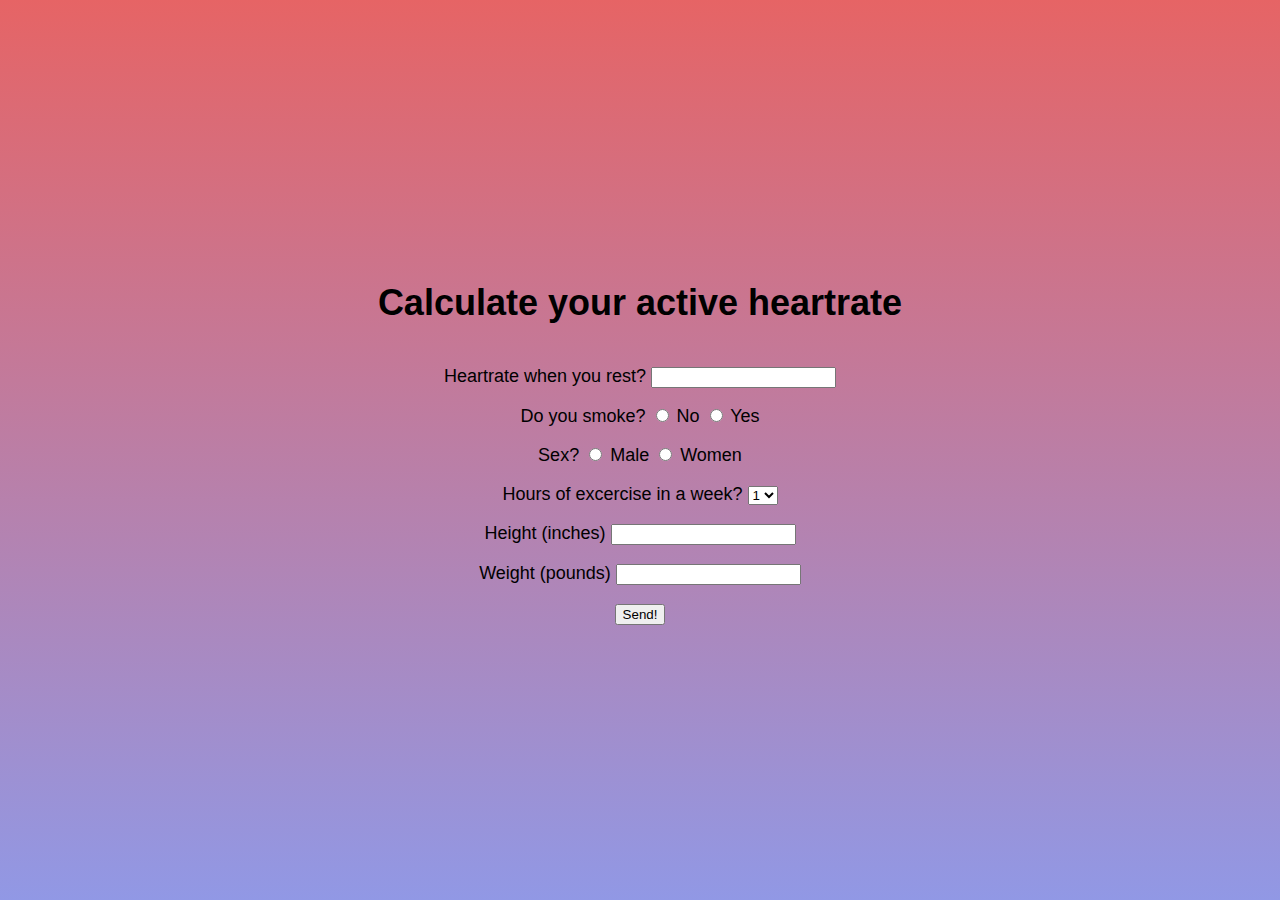
<file: machineLearning-main/index.html>
<!DOCTYPE html>
<html lang="en">

<head>
    <meta charset="UTF-8" />
    <meta http-equiv="X-UA-Compatible" content="IE=edge" />
    <meta name="viewport" content="width=device-width, initial-scale=1.0" />
    <title>Machine Learning Pulse</title>
    <link rel="stylesheet" href="style.css" />
</head>

<body>
    <h1>Calculate your active heartrate</h1>
    <form action="pagina2.html" method="get">
        <p>
            Heartrate when you rest?
            <input type="number" name="rest" />
        </p>
        <p>
            Do you smoke?
            <input type="radio" name="smoke" value="0" /> No
            <input type="radio" name="smoke" value="1" /> Yes
        </p>
        <p>
            Sex?
            <input type="radio" name="sex" value="0" /> Male
            <input type="radio" name="sex" value="1" /> Women
        </p>
        <p>
            Hours of excercise in a week?
            <select name="exercise">
                <option value="1">1</option>
                <option value="2">2</option>
                <option value="3">3</option>
                <option value="4">4</option>
                <option value="5">5</option>
                <option value="6">6</option>
                <option value="7">7</option>
            </select>
        </p>
        <p>
            Height (inches)
            <input type="number" name="height" />
        </p>
        <p>
            Weight (pounds)
            <input type="number" name="weight" />
        </p>
        <p>
            <input type="submit" value="Send!" />
        </p>
    </form>
</body>

</html>
</file>
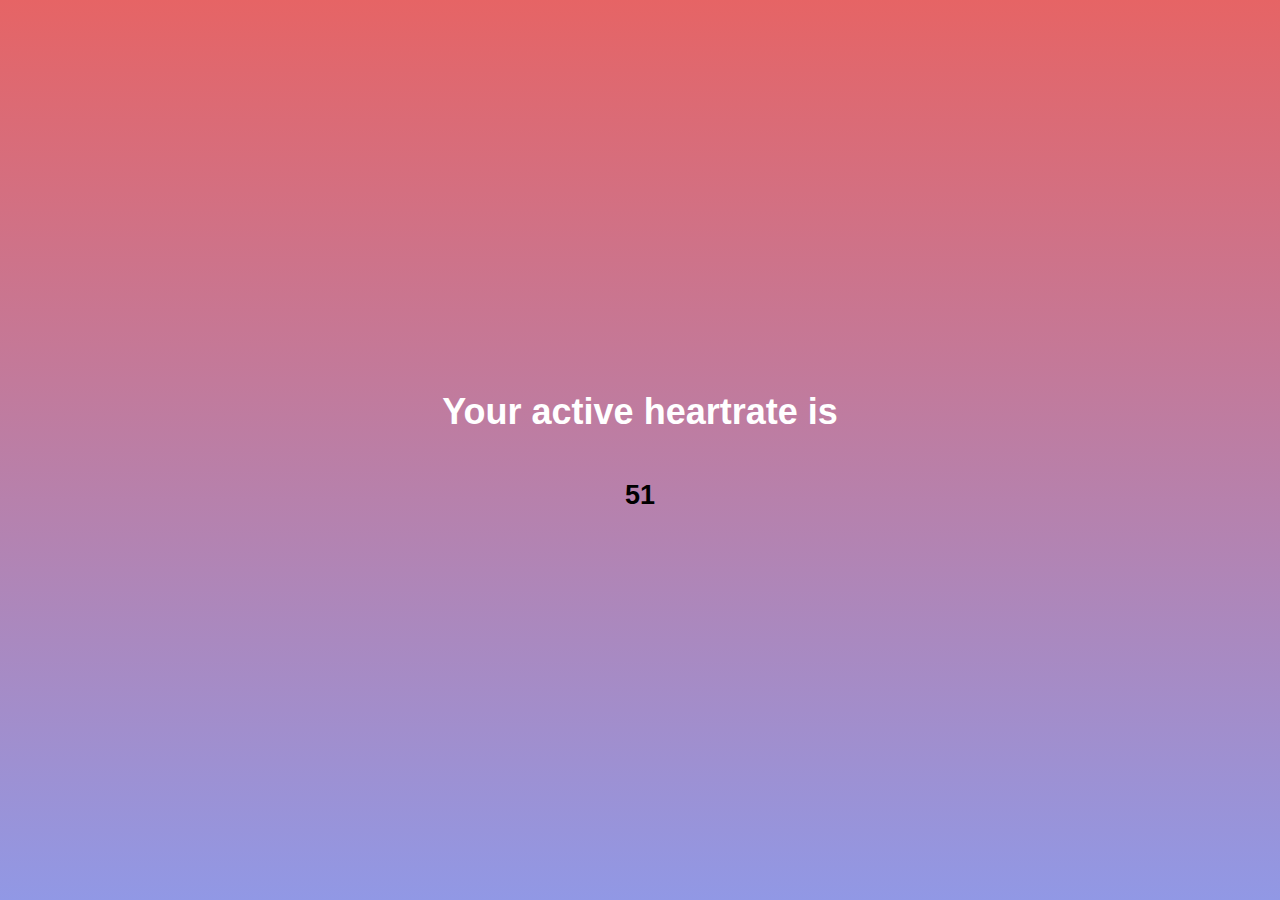
<file: machineLearning-main/pagina2.html>
<!DOCTYPE html>
<html lang="en">

<head>
    <meta charset="UTF-8">
    <meta http-equiv="X-UA-Compatible" content="IE=edge">
    <meta name="viewport" content="width=device-width, initial-scale=1.0">
    <title>Pagina2</title>
    <link rel="stylesheet" href="style.css" />
    <script src="ml5.min.js"></script>
</head>
<body>
    <h1 id="activeResult">Your active heartrate is</h1>
    <h2 id="activeheart"></h2>
    <script src="script.js"></script>
</body>

</html>
</file>
<file: machineLearning-main/style.css>
/* CSS reset */

html {
    box-sizing: border-box;
  }
  *, *:before, *:after {
    box-sizing: inherit;
  }
  body {
    margin: 0;
    padding: 0;
    min-height: 100vh;
  }
  img {
    max-width: 100%;
    height: auto;
  }

  /* Code */


body {
    font-family: Arial, Helvetica, sans-serif;
    background: linear-gradient(#e66465, #9198e5);
    font-size: 18px;
    display: flex;
    justify-content: center;
    text-align: center;
    flex-direction: column;
}

#activeResult {
  color: white;
}
</file>
